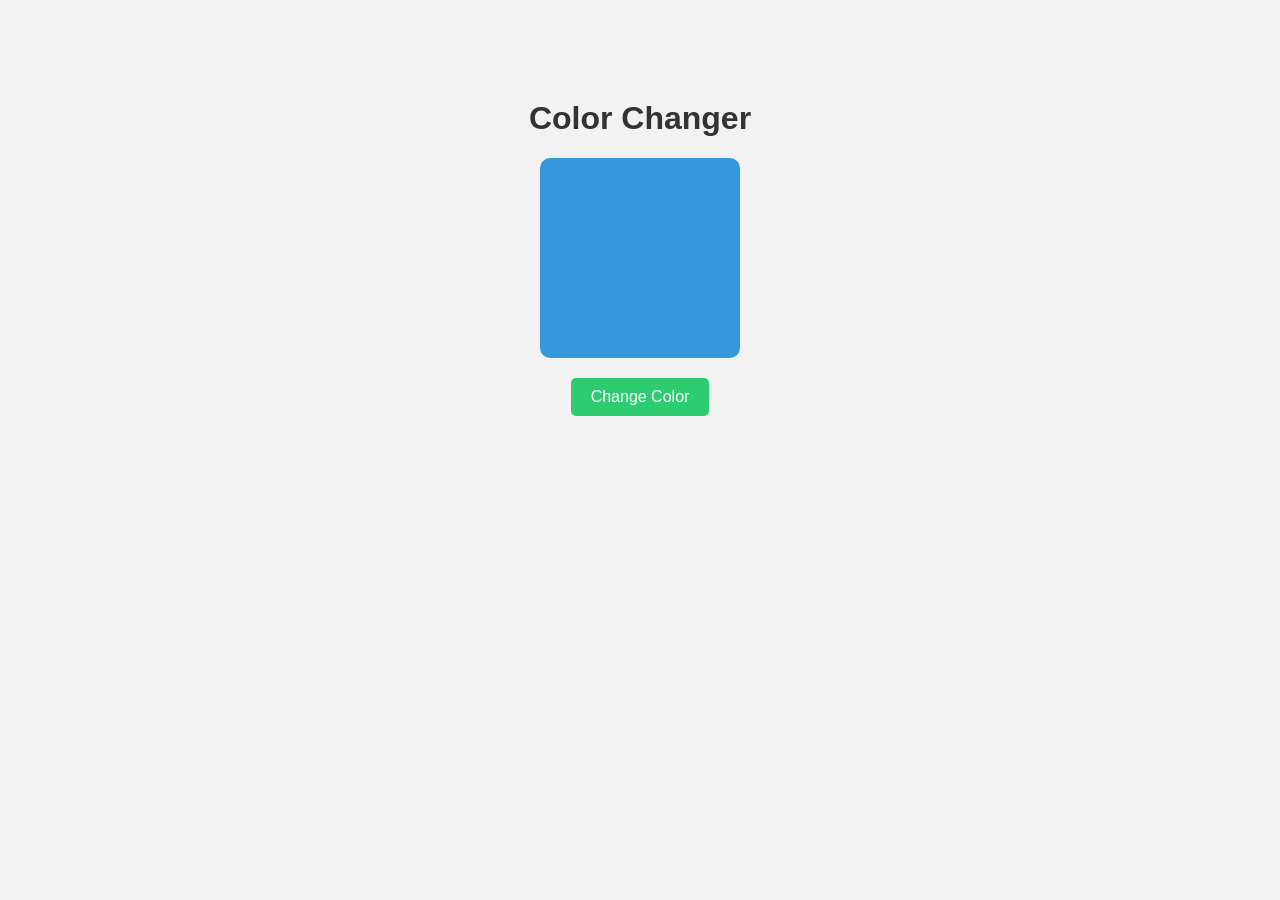
<file: 2nd_dom_check/index.html>
<!DOCTYPE html>
<html lang="en">
<head>
  <meta charset="UTF-8" />
  <meta name="viewport" content="width=device-width, initial-scale=1.0" />
  <title>Color Changer</title>
  <link rel="stylesheet" href="style.css" />
</head>
<body>
  <div class="container">
    <h1>Color Changer</h1>
    <div id="color-box"></div>
    <button id="change-color-btn">Change Color</button>
  </div>

  <script src="script.js"></script>
</body>
</html>
</file>
<file: 2nd_dom_check/style.css>
body {
  font-family: Arial, sans-serif;
  background-color: #f2f2f2;
  margin: 0;
  padding: 0;
}

.container {
  text-align: center;
  margin-top: 100px;
}

h1 {
  color: #333;
}

#color-box {
  width: 200px;
  height: 200px;
  background-color: #3498db;
  margin: 20px auto;
  border-radius: 10px;
  transition: background-color 0.3s ease;
}

#change-color-btn {
  padding: 10px 20px;
  font-size: 16px;
  background-color: #2ecc71;
  color: white;
  border: none;
  border-radius: 5px;
  cursor: pointer;
}

#change-color-btn:hover {
  background-color: #27ae60;
}
</file>
